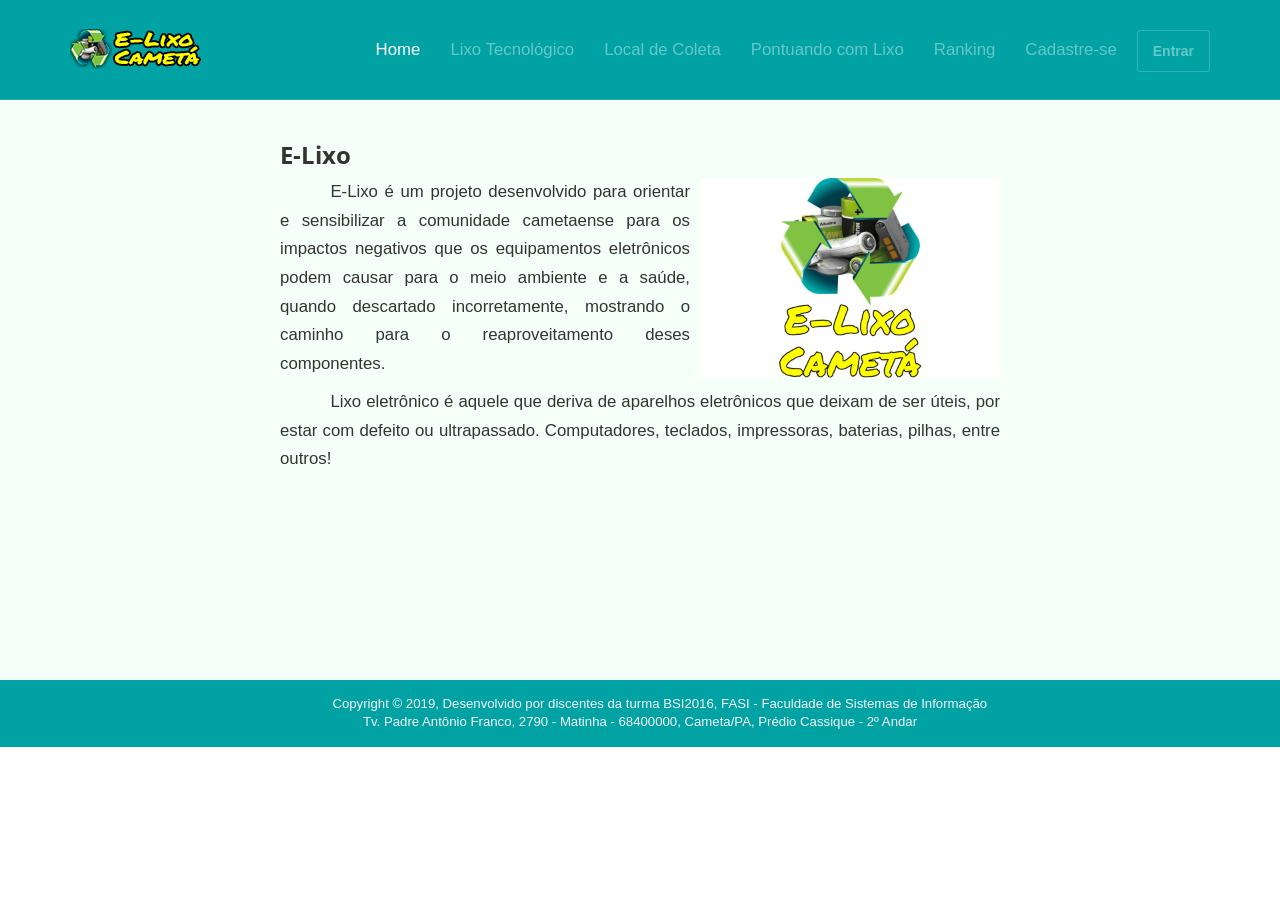
<file: index.html>
<!DOCTYPE html>
<html lang="en">
    <head>
        <meta charset="utf-8">
        <meta name="viewport"    content="width=device-width, initial-scale=1.0">
        <meta name="description" content="">
        <meta name="author"      content="Sergey Pozhilov (GetTemplate.com)">
        <title>E-Lixo</title>
        <link rel="icon" href="assets/images/logo.png">
        <link rel="stylesheet" media="screen" href="http://fonts.googleapis.com/css?family=Open+Sans:300,400,700">
        <link rel="stylesheet" href="assets/css/bootstrap.min.css">
        <link rel="stylesheet" href="assets/css/font-awesome.min.css">
        <!-- Custom styles for our template -->
        <link rel="stylesheet" href="assets/css/bootstrap-theme.css" media="screen" >
        <link rel="stylesheet" href="assets/css/main.css">
    </head>
    <body class="home">
        <!-- Fixed navbar -->
        <div style="background: #00A2A4;" class="navbar navbar-inverse navbar-fixed-top headroom" >
            <div class="container">
                <div class="navbar-header">
                    <button type="button" class="navbar-toggle" data-toggle="collapse" data-target=".navbar-collapse">
                        <span class="icon-bar"></span> <span class="icon-bar"></span> <span class="icon-bar"></span> 
                    </button>
                    <a class="navbar-brand" href="index.html">
                        <img src="assets/images/logo.png" alt="Progressus HTML5 template">
                    </a>
                </div>
                <div class="navbar-collapse collapse">
                    <ul class="nav navbar-nav pull-right">
                        <li class="active"><a href="index.html">Home</a></li>
                        <li ><a href="lixo_eletronico.html">Lixo Tecnológico</a></li>
                        <li ><a href="local_coleta.html">Local de Coleta</a></li>
                        <li ><a href="pontuacao.php">Pontuando com Lixo</a></li>                
                        <li ><a href="ranking.php">Ranking</a></li>                
                        <li ><a href="cadastro.php">Cadastre-se</a></li>
                        <li ><a class="btn" href="entrar.php">Entrar</a></li>
                    </ul>
                </div><!--/.nav-collapse -->
            </div>
        </div> 
        <div class="fundo">
            <div style="margin-bottom: 15.3%" class="container">
                <div class="row">
                    <div class="col-md-8 col-md-offset-2 " >
                        <article class="col-sm-12 maincontent" style="min-height: 20em; margin-top: 8em"> 
                            <h3 style="font-weight: bold">E-Lixo</h3>
                            <p><img src="assets/images/e-lixo.jpg" alt="" class="img-rounded pull-right" width="300" >
                                E-Lixo é um projeto desenvolvido para orientar e sensibilizar a comunidade cametaense 
                                para os impactos negativos que os equipamentos eletrônicos podem causar para o meio 
                                ambiente e a saúde, quando descartado incorretamente, mostrando o caminho para o 
                                reaproveitamento deses componentes.
                            </p>
                            <p>Lixo eletrônico é aquele que deriva de aparelhos eletrônicos que deixam de ser úteis,
                                por estar com defeito ou ultrapassado. Computadores, teclados, impressoras, baterias,
                                pilhas, entre outros!
                            </p>
                        </article>
                    </div>  
                </div>
            </div>	<!-- /container -->

            <footer id="footer" class="top-space">
                <div style="background: #00A2A4;" class="footer2">
                    <div class="container">
                        <div class="row">
                            <div class="col-md-12 widget">
                                <div class="widget-body">
                                    <p id="pfooter" class="text-center">
                                        Copyright &copy; 2019, 
                                        Desenvolvido por discentes da turma BSI2016, FASI - Faculdade de Sistemas
                                        de Informação<br>
                                        Tv. Padre Antônio Franco, 2790 - Matinha - 68400000, Cameta/PA,
                                        Prédio Cassique - 2º Andar
                                    </p>
                                </div>
                            </div>

                        </div> <!-- /row of widgets -->
                    </div>
                </div>
            </footer>
        </div>
        <!-- JavaScript libs are placed at the end of the document so the pages load faster -->
        <script src="http://ajax.googleapis.com/ajax/libs/jquery/1.10.2/jquery.min.js"></script>
        <script src="http://netdna.bootstrapcdn.com/bootstrap/3.0.0/js/bootstrap.min.js"></script>
        <script src="assets/js/headroom.min.js"></script>
        <script src="assets/js/jQuery.headroom.min.js"></script>
        <script src="assets/js/template.js"></script>
    </body>
</html>
</file>
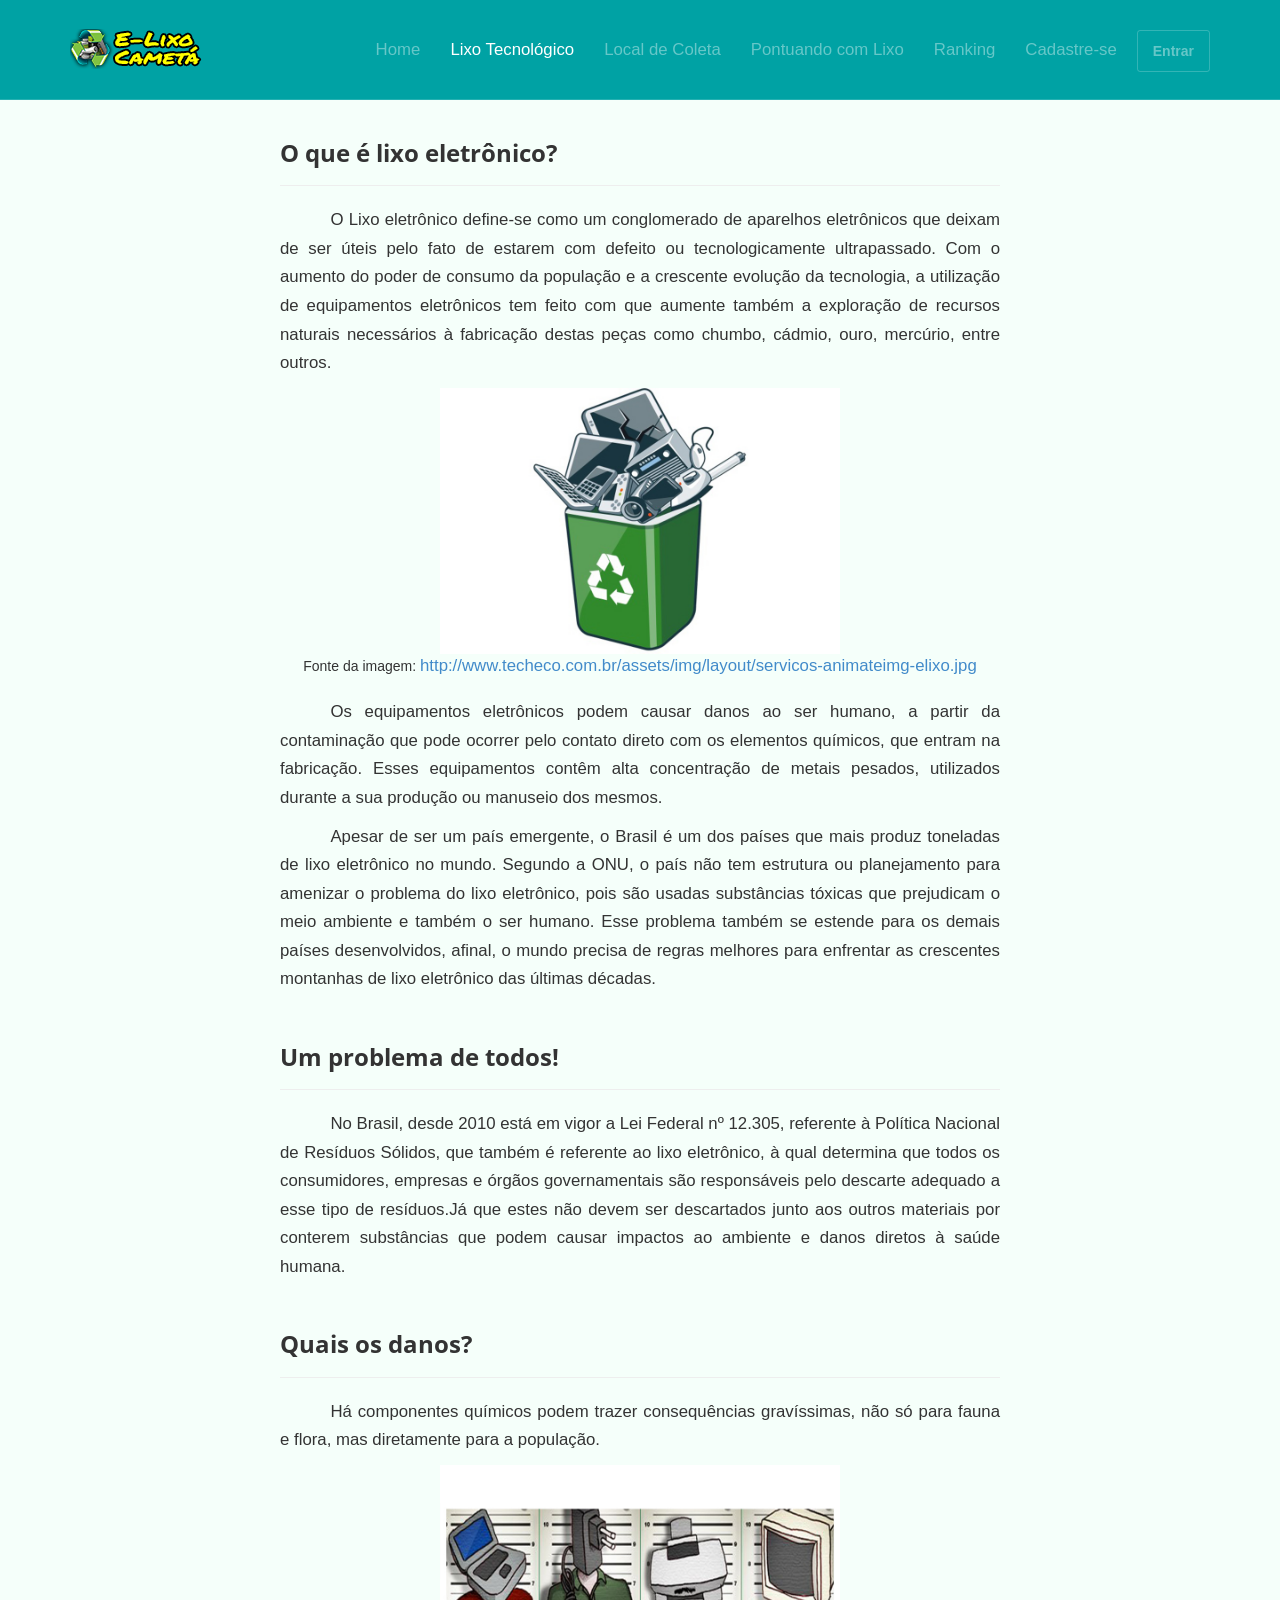
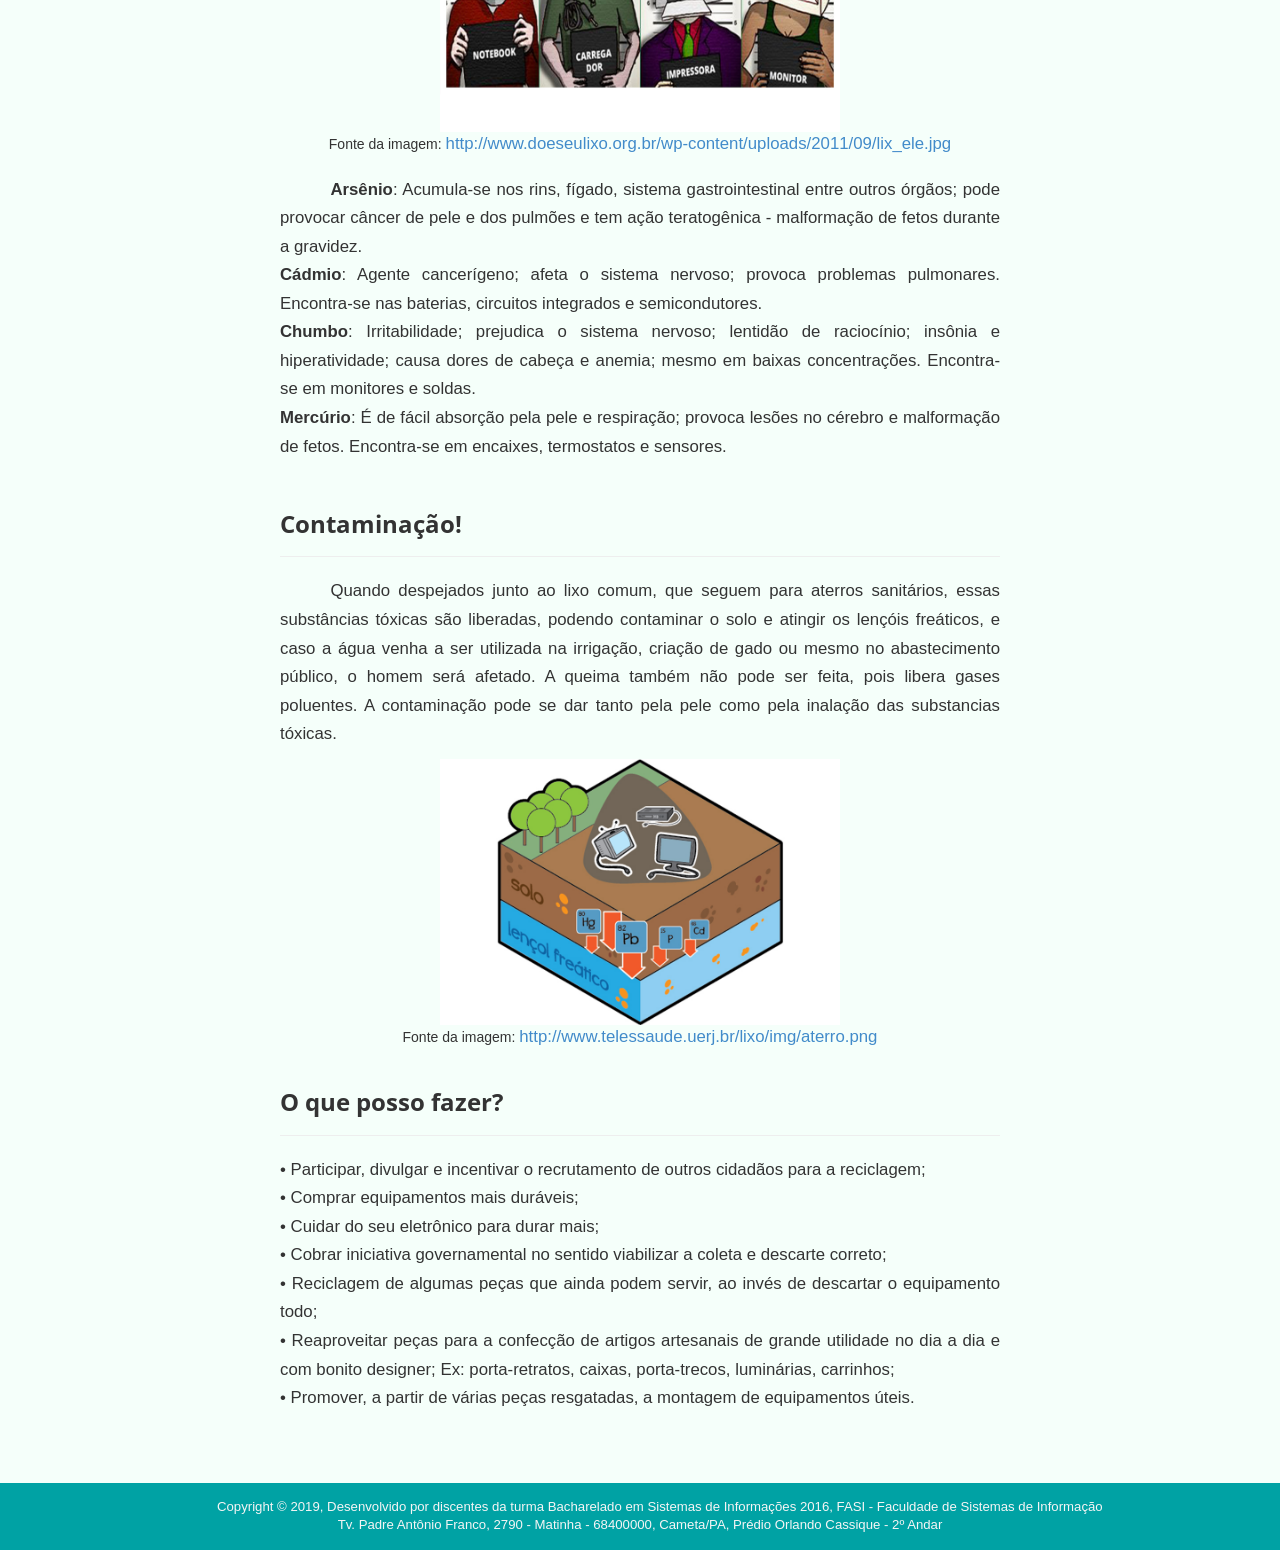
<file: lixo_eletronico.html>
<!DOCTYPE html>
<html lang="en">
    <head>
        <meta charset="utf-8">
        <meta name="viewport"    content="width=device-width, initial-scale=1.0">
        <meta name="description" content="">
        <meta name="author"      content="Sergey Pozhilov (GetTemplate.com)">
        <title>E-Lixo Cametá</title>
        <link rel="icon" href="assets/images/icone_Elixo.png">
        <link rel="stylesheet" media="screen" href="http://fonts.googleapis.com/css?family=Open+Sans:300,400,700">
        <link rel="stylesheet" href="assets/css/bootstrap.min.css">
        <link rel="stylesheet" href="assets/css/font-awesome.min.css">
        <!-- Custom styles for our template -->
        <link rel="stylesheet" href="assets/css/bootstrap-theme.css" media="screen" >
        <link rel="stylesheet" href="assets/css/main.css">
    </head>

    <body>
        <!-- Fixed navbar -->
        <div style="background: #00A2A4;" class="navbar navbar-inverse navbar-fixed-top headroom" >
            <div class="container">
                <div class="navbar-header">
                    <!-- Button for smallest screens -->
                    <button type="button" class="navbar-toggle" data-toggle="collapse" data-target=".navbar-collapse"><span class="icon-bar"></span> <span class="icon-bar"></span> <span class="icon-bar"></span> </button>
                    <a class="navbar-brand" href="index.php"><img src="assets/images/logo.png" alt="Progressus HTML5 template"></a>
                </div>
                <div class="navbar-collapse collapse">
                    <ul class="nav navbar-nav pull-right">
                        <li><a href="index.php">Home</a></li>
                        <li class="active"><a href="lixo_eletronico.html">Lixo Tecnológico</a></li>
                        <li><a href="local_coleta.html">Local de Coleta</a></li>
                        <li><a href="pontuacao.php">Pontuando com Lixo</a></li>                
                        <li><a href="ranking.php">Ranking</a></li>                
                        <li><a href="cadastro.php">Cadastre-se</a></li>
                        <li><a class="btn" href="entrar.php">Entrar</a></li>
                    </ul>
                </div><!--/.nav-collapse -->
            </div>
        </div> 
        <!-- /.navbar -->

        <header id="head" class="secondary"></header>
        <div class="fundo">
            <!-- container -->
            <div class="container">

                <div class="row">

                    <div class="col-md-8 col-md-offset-2">
                        <!-- Article main content -->
                        <article class="col-sm-12 maincontent">
                            <header class="page-header">
                                <h3 style="font-weight: bold" class="page-title">O que é lixo eletrônico?</h3>
                            </header>
                            <p>    
                                O Lixo eletrônico define-se como um conglomerado de aparelhos eletrônicos que deixam de ser úteis pelo fato de estarem com defeito ou tecnologicamente ultrapassado. Com o aumento do poder de consumo da população e a crescente evolução da tecnologia, a utilização de equipamentos eletrônicos tem feito com que aumente também a exploração de recursos naturais necessários à fabricação destas peças como chumbo, cádmio, ouro, mercúrio, entre outros.
                            </p>
                            <div>
                                <center>
                                    <img src="assets/images/lixoEletronico2.jpg" alt="" width="400"><br>
                                    Fonte da imagem: <a href="http://www.techeco.com.br/assets/img/layout/servicos-animateimg-elixo.jpg">
                                        http://www.techeco.com.br/assets/img/layout/servicos-animateimg-elixo.jpg</a>
                                </center>
                            </div>
                            <br>
                            <p>
                                Os equipamentos eletrônicos podem causar danos ao ser humano, a partir da contaminação 
                                que pode ocorrer pelo contato direto com os elementos químicos, que entram na fabricação.
                                Esses equipamentos contêm alta concentração de metais pesados, utilizados durante a sua produção ou manuseio dos mesmos.</p>
                            <p>
                                Apesar de ser um país emergente, o Brasil é um dos países que mais produz toneladas de lixo
                                eletrônico no mundo. Segundo a ONU, o país não tem estrutura ou planejamento para amenizar o
                                problema do lixo eletrônico, pois são usadas substâncias tóxicas que prejudicam o meio ambiente
                                e também o ser humano. Esse problema também se estende para os demais países desenvolvidos, afinal,
                                o mundo precisa de regras melhores para enfrentar as crescentes montanhas de lixo eletrônico das últimas décadas.
                            </p>

                        </article>
                        <article class="col-sm-12 maincontent">
                            <header class="page-header">
                                <h3 style="font-weight: bold"  class="page-title">Um problema de todos!</h3>
                            </header>
                            <p>
                                No Brasil, desde 2010 está em vigor a Lei Federal nº 12.305, referente à Política Nacional
                                de Resíduos Sólidos, que também é referente ao lixo eletrônico, à qual determina que todos
                                os consumidores, empresas e órgãos governamentais são responsáveis pelo descarte adequado a
                                esse tipo de resíduos.Já que estes não devem ser descartados junto aos outros materiais por
                                conterem substâncias que podem causar impactos ao ambiente e danos diretos à saúde humana.
                            </p>

                        </article>
                        <article class="col-sm-12 maincontent">
                            <header class="page-header">
                                <h3 style="font-weight: bold" class="page-title">Quais os danos?</h3>
                            </header>
                            <p>                               
                                Há componentes químicos podem trazer consequências gravíssimas, não só para fauna e flora,
                                mas diretamente para a população.
                            </p>
                            <div>
                                <center>
                                    <img src="assets/images/danos.jpg" width="400"><br>
                                    Fonte da imagem: <a href="http://www.doeseulixo.org.br/wp-content/uploads/2011/09/lix_ele.jpg">
                                        http://www.doeseulixo.org.br/wp-content/uploads/2011/09/lix_ele.jpg</a>
                                </center>
                            </div>
                            <br>
                            <p>
                                <strong>Arsênio</strong>: Acumula-se nos rins, fígado, sistema gastrointestinal entre outros órgãos;
                                pode provocar câncer de pele e dos pulmões e tem ação teratogênica - malformação de fetos
                                durante a gravidez.<br>
                                <strong>Cádmio</strong>: Agente cancerígeno; afeta o sistema nervoso; provoca problemas pulmonares.
                                Encontra-se nas baterias, circuitos integrados e semicondutores.<br>
                                <strong>Chumbo</strong>: Irritabilidade; prejudica o sistema nervoso; lentidão de raciocínio;
                                insônia e hiperatividade; causa dores de cabeça e anemia; mesmo em baixas concentrações.
                                Encontra-se em monitores e soldas.<br>
                                <strong>Mercúrio</strong>: É de fácil absorção pela pele e respiração;
                                provoca lesões no cérebro e malformação de fetos. Encontra-se em encaixes,
                                termostatos e sensores.
                            </p>

                        </article>
                        <article class="col-sm-12 maincontent">
                            <header class="page-header">
                                <h3 style="font-weight: bold" class="page-title">Contaminação!</h3>
                            </header>
                            <p>Quando despejados junto ao lixo comum, que seguem para aterros sanitários, essas substâncias tóxicas são liberadas, podendo contaminar o solo e atingir os lençóis freáticos, e caso a água venha a ser utilizada na irrigação, criação de gado ou mesmo no abastecimento público, o homem será afetado.
                                A queima também não pode ser feita, pois libera gases poluentes.
                                A contaminação pode se dar tanto pela pele como pela inalação das substancias tóxicas.
                            </p>
                            <div>
                                <center>
                                    <img src="assets/images/contaminacao.jpg" width="400"><br>
                                    Fonte da imagem: <a href="http://www.telessaude.uerj.br/lixo/img/aterro.png">
                                        http://www.telessaude.uerj.br/lixo/img/aterro.png</a>
                                </center>
                            </div>

                        </article>
                        <article class="col-sm-12 maincontent">
                            <header class="page-header">
                                <h3 style="font-weight: bold" class="page-title">O que posso fazer?</h3>
                            </header>
                            <p style="text-indent: initial"> • Participar, divulgar e incentivar o recrutamento de outros cidadãos para a reciclagem; <BR>
                                • Comprar equipamentos mais duráveis;<BR>
                                • Cuidar do seu eletrônico para durar mais; <BR>
                                • Cobrar iniciativa governamental no sentido viabilizar a coleta e descarte correto;<BR>
                                • Reciclagem de algumas peças que ainda podem servir, ao invés de descartar o equipamento todo;<BR>
                                • Reaproveitar peças para a confecção de artigos artesanais de grande utilidade no dia a dia e com bonito designer; Ex: porta-retratos, caixas, porta-trecos, luminárias, carrinhos;<BR>
                                • Promover, a partir de várias peças resgatadas, a montagem de equipamentos úteis.
                            </p>
                        </article>
                        <!-- /Article -->
                    </div>                    
                </div>
            </div>	<!-- /container -->

            <footer id="footer" class="top-space">
                <div style="background: #00A2A4;" class="footer2">
                    <div class="container">
                        <div class="row">
                            <div class="col-md-12 widget">
                                <div class="widget-body">
                                    <p id="pfooter" class="text-center">
                                        Copyright &copy; 2019, 
                                        Desenvolvido por discentes da turma Bacharelado em Sistemas de Informações 2016, FASI - Faculdade de Sistemas de Informação<br>
                                        Tv. Padre Antônio Franco, 2790 - Matinha - 68400000, Cameta/PA,
                                        Prédio Orlando Cassique - 2º Andar
                                    </p>
                                </div>
                            </div>
                        </div> <!-- /row of widgets -->
                    </div>
                </div>
            </footer>	
        </div>

        <!-- JavaScript libs are placed at the end of the document so the pages load faster -->
        <script src="http://ajax.googleapis.com/ajax/libs/jquery/1.10.2/jquery.min.js"></script>
        <script src="http://netdna.bootstrapcdn.com/bootstrap/3.0.0/js/bootstrap.min.js"></script>
        <script src="assets/js/headroom.min.js"></script>
        <script src="assets/js/jQuery.headroom.min.js"></script>
        <script src="assets/js/template.js"></script>
    </body>
</html>
</file>
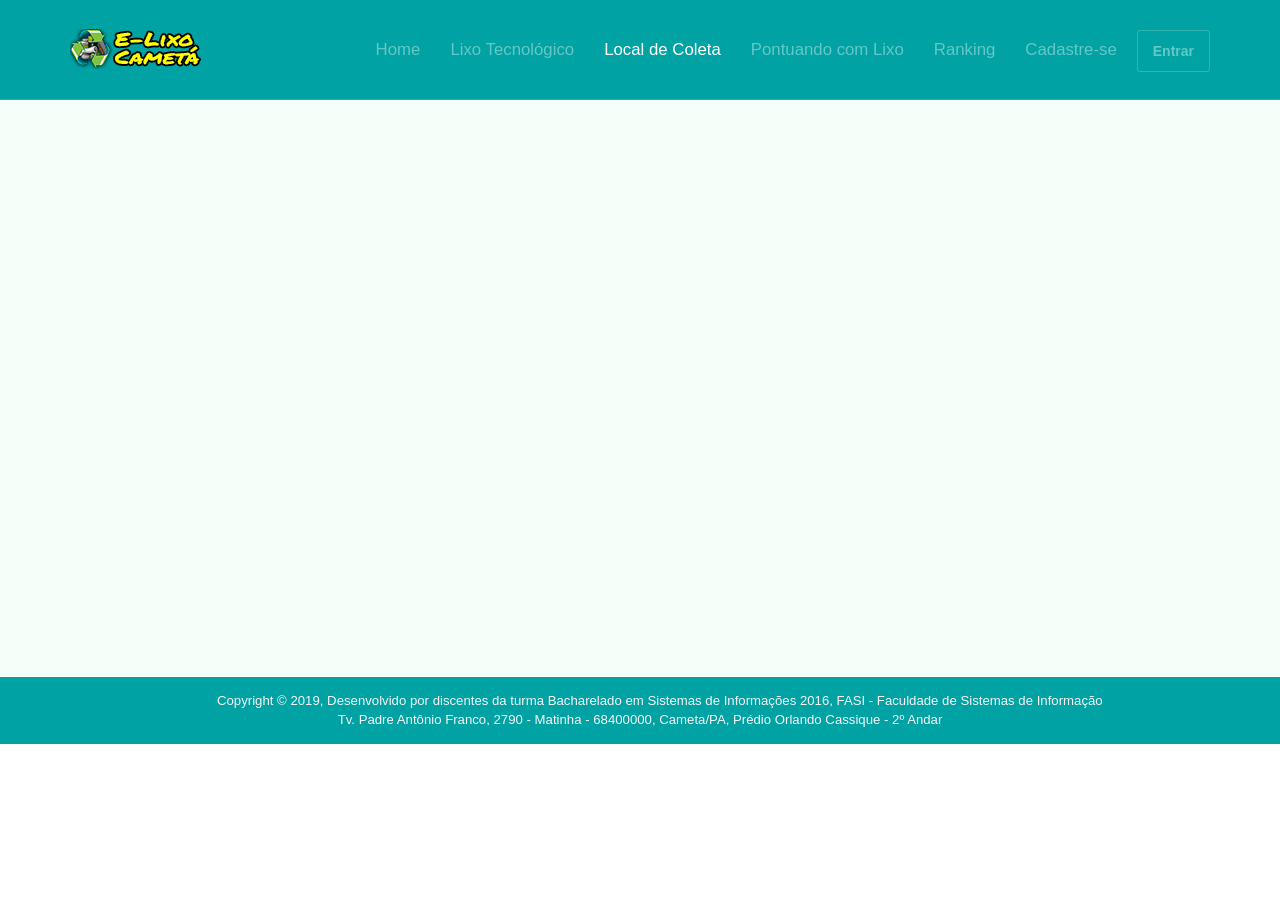
<file: local_coleta.html>
<!DOCTYPE html>
<html lang="en">
    <head>
        <meta charset="utf-8">
        <meta name="viewport"    content="width=device-width, initial-scale=1.0">
        <meta name="description" content="">
        <meta name="author"      content="Sergey Pozhilov (GetTemplate.com)">
        <title>E-Lixo Cametá</title>
        <link rel="icon" href="assets/images/icone_Elixo.png">
        <link rel="stylesheet" media="screen" href="http://fonts.googleapis.com/css?family=Open+Sans:300,400,700">
        <link rel="stylesheet" href="assets/css/bootstrap.min.css">
        <link rel="stylesheet" href="assets/css/font-awesome.min.css">
        <!-- Custom styles for our template -->
        <link rel="stylesheet" href="assets/css/bootstrap-theme.css" media="screen" >
        <link rel="stylesheet" href="assets/css/main.css">
    </head>

    <body>
        <!-- Fixed navbar -->
        <div style="background: #00A2A4;" class="navbar navbar-inverse navbar-fixed-top headroom" >
            <div class="container">
                <div class="navbar-header">
                    <!-- Button for smallest screens -->
                    <button type="button" class="navbar-toggle" data-toggle="collapse" data-target=".navbar-collapse"><span class="icon-bar"></span> <span class="icon-bar"></span> <span class="icon-bar"></span> </button>
                    <a class="navbar-brand" href="index.php"><img src="assets/images/logo.png" alt="Progressus HTML5 template"></a>
                </div>
                <div class="navbar-collapse collapse">
                    <ul class="nav navbar-nav pull-right">
                        <li><a href="index.php">Home</a></li>
                        <li><a href="lixo_eletronico.html">Lixo Tecnológico</a></li>
                        <li class="active"><a href="local_coleta.html">Local de Coleta</a></li>
                        <li><a href="pontuacao.php">Pontuando com Lixo</a></li>                
                        <li><a href="ranking.php">Ranking</a></li>                
                        <li><a href="cadastro.php">Cadastre-se</a></li>
                        <li><a class="btn" href="entrar.php">Entrar</a></li>
                    </ul>
                </div><!--/.nav-collapse -->
            </div>
        </div> 
        <!-- /.navbar -->

        <header id="head" class="secondary"></header>
        <div class="fundo">
            <!-- container -->
            <div class="container" style="margin-bottom: 13.7%;">
                <div style="margin-top: 1.5%;margin-bottom: 0%">
                    <div class="row">
                                               
                        <div class="col-md-8 col-md-offset-2">
                            <center>
                                <iframe src="https://www.google.com/maps/embed?pb=!1m17!1m11!1m3!1d1032.9705861711313!2d-49.50487602003094!3d-2.2467238265632403!2m2!1f0!2f0!3m2!1i1024!2i768!4f13.1!3m3!1m2!1s0x0%3A0x53762e1b33095381!2sUFPA-Universidade+Federal+do+Par%C3%A1+-+Campus+Camet%C3%A1!5e1!3m2!1spt-BR!2sbr!4v1558969411460!5m2!1spt-BR!2sbr" width="320" height="380" frameborder="0" style="border:0" allowfullscreen></iframe>
                            </center>
                        </div>
                    </div>
                </div>
            </div>	<!-- /container -->

            <footer id="footer" class="top-space">
                <div style="background: #00A2A4;" class="footer2">
                    <div class="container">
                        <div class="row">
                            <div class="col-md-12 widget">
                                <div class="widget-body">
                                    <p id="pfooter" class="text-center">
                                        Copyright &copy; 2019, 
                                        Desenvolvido por discentes da turma Bacharelado em Sistemas de Informações 2016, FASI - Faculdade de Sistemas de Informação<br>
                                        Tv. Padre Antônio Franco, 2790 - Matinha - 68400000, Cameta/PA,
                                        Prédio Orlando Cassique - 2º Andar
                                    </p>
                                </div>
                            </div>
                        </div> <!-- /row of widgets -->
                    </div>
                </div>
            </footer>	
        </div>

        <!-- JavaScript libs are placed at the end of the document so the pages load faster -->
        <script src="http://ajax.googleapis.com/ajax/libs/jquery/1.10.2/jquery.min.js"></script>
        <script src="http://netdna.bootstrapcdn.com/bootstrap/3.0.0/js/bootstrap.min.js"></script>
        <script src="assets/js/headroom.min.js"></script>
        <script src="assets/js/jQuery.headroom.min.js"></script>
        <script src="assets/js/template.js"></script>
    </body>
</html>
</file>
<file: assets/css/main.css>
/* Header */
#head { background:#F5FFFA no-repeat; background-size: cover; min-height:520px; text-align: center; padding-top:240px; color:white; font-family:"Open sans", Helvetica, Arial; font-weight:300; }
#head.secondary { height:100px; min-height: 100px; padding-top:0px; }
#head .lead { font-family:"Open sans", Helvetica, Arial; font-size:44px; margin-bottom:6px; color:white; line-height:1.15em; } 
#head .tagline { color:rgba(255,255,255,0.75); margin-bottom:25px; }
#head .tagline a { color:#fff; } 
#head .btn { margin-bottom:10px;}
#head .btn-default { text-shadow: none; background:transparent; color:rgba(255,255,255,.5); -webkit-box-shadow:inset 0px 0px 0px 3px rgba(255,255,255,.5); -moz-box-shadow:inset 0px 0px 0px 3px rgba(255,255,255,.5); box-shadow:inset 0px 0px 0px 3px rgba(255,255,255,.5); background: transparent; }
#head .btn-default:hover,
#head .btn-default:focus { color:rgba(255,255,255,.8); -webkit-box-shadow:inset 0px 0px 0px 3px rgba(255,255,255,.8); -moz-box-shadow:inset 0px 0px 0px 3px rgba(255,255,255,.8); box-shadow:inset 0px 0px 0px 3px rgba(255,255,255,.8); background: transparent; }
#head .btn-default:active, 
#head .btn-default.active { color:#fff; -webkit-box-shadow:inset 0px 0px 0px 3px #fff; -moz-box-shadow:inset 0px 0px 0px 3px #fff; box-shadow:inset 0px 0px 0px 3px #fff; background: transparent; }

@media (max-width: 767px) {
    #head { min-height:420px; padding-top:160px; }
    #head .lead { font-size: 34px; }
}
/*Acrestimo de estilização*/
p{text-align: justify;line-height: 1.7em; font-size: 1.2em;text-indent: 3em}
a{font-size: 1.2em}
#pfooter{color: whitesmoke;font-size: 1.1em;line-height: 1.4em}
.label_form{color: black;}
.fundo{background: #F5FFFA; background-repeat: no-repeat;background-size: cover;}
.fundo_inicial{background: #F5FFFA; background-repeat: no-repeat;background-size: cover;}
.error{color:red;font-size: 11px;font-weight: bold;
             
       }

/* Autohide navbar */
.slideUp { top:-100px; }
.headroom { -webkit-transition: all 0.4s ease-out; -moz-transition: all 0.4s ease-out; -o-transition: all 0.4s ease-out; transition: all 0.4s ease-out; }


/* Highlights (in jumbotron in most cases) */
.highlight { margin-top:40px; }
.h-caption { text-align: center; } 
.h-caption i { display:block; font-size: 54px; color:#382526; margin-bottom:36px; }
.h-caption h4 { color:#382526; font-size: 16px; font-weight: bold; margin-bottom:20px; }
.h-body { }


/* Typography */
h1, h2, h3, h4, h5, h6 { font-family:"Open sans", Helvetica, Arial; }
h1, .h1, h2, .h2, h3, .h3 { margin-top:30px; } 
blockquote { font-style: italic; font-family: Georgia; color:#999; margin:30px 0 30px; }
label { color: #777; }
.thin { font-weight:300; }
.page-title { margin-top:20px; font-weight:300; }
.text-muted { color:#888; }
.breadcrumb { background:none; padding:0; margin:30px 0 0px 0; }
ul.list-spaces li{ margin-bottom:10px; }

/* Helpers */
.container-full { margin: 0 auto; width: 100%; }
.top-space { margin-top: 60px; }
.top-margin { margin-top:20px; }

img { max-width:100%; }
img.pull-right { margin-left: 10px; }
img.pull-left { margin-right: 10px; }
#map { width:100%; height:280px; }
#social { margin-top:50px; margin-bottom:50px; }
#social .wrapper { width:340px; margin:0 auto; }

/* Main content block */
.maincontent {}

/* Sidebars */
.sidebar { padding-top:36px; padding-bottom:30px; }
.sidebar .widget { margin-bottom:20px; }
.sidebar h1, .sidebar .h1, .sidebar h2, .sidebar .h2, .sidebar h3, .sidebar .h3 { margin-top:20px; } 

/* Footer */
.footer1 { background: #232323; padding: 30px 0 0 0; font-size: 12px; color: #999; }
.footer1 a { color: #ccc; }
.footer1 a:hover {color: #fff; }
.footer1 .widget { margin-bottom:30px; }		
.footer1 .widget-title { font-size: 17px; font-weight: bold; color: #ccc; margin: 0 0 20px; }
.footer1 .entry-meta { border-top: 1px solid #ccc; border-bottom: 1px solid #ccc; margin: 0 0 35px 0; padding: 2px 0; color: #888888; font-size: 12px; font-size: 0.75rem; }
.footer1 .entry-meta a { color: #333333; }
.footer1 .entry-meta .meta-in { border-top: 1px solid #ccc; border-bottom: 1px solid #ccc; padding: 10px 0; }
.follow-me-icons { font-size:30px; }		
.follow-me-icons i { float:left; margin:0 10px 0 0; }		

.footer2 { background: #191919; padding: 15px 0; color: #777; font-size: 12px; }
.footer2 a { color: #aaa; }
.footer2 a:hover { color: #fff; }
.footer2 p { margin: 0; }

.widget-simplenav { margin-left:-5px; }		
.widget-simplenav a{ margin:0 5px; }	

.pFooter{
    padding:1px;
    color:white;
    text-align:center;
    font-size: 14px;
    margin: .3px;
}
</file>
